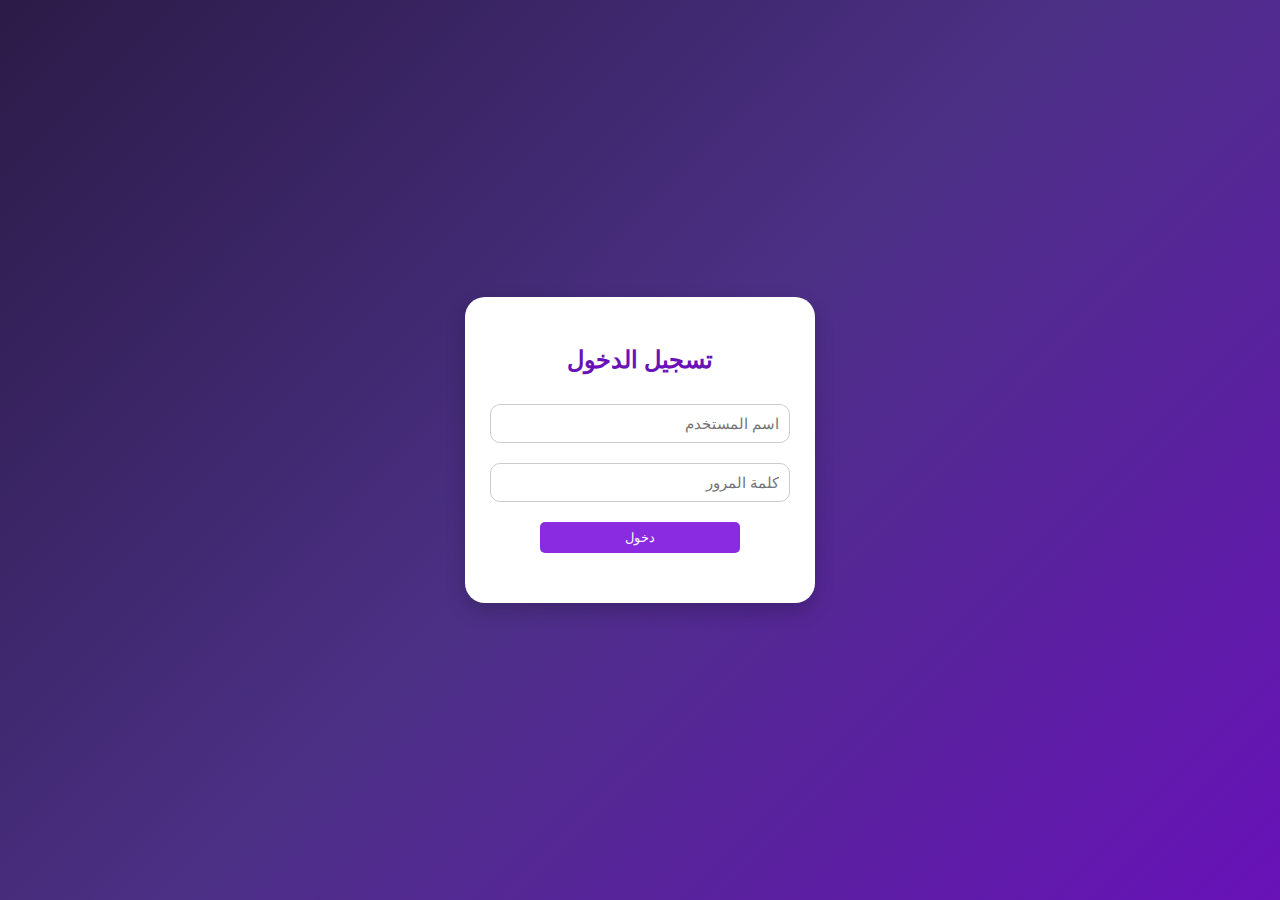
<file: login.html>
<!DOCTYPE html>
<html lang="ar">
<head>
  <meta charset="UTF-8">
  <title>login</title>
  <link rel="stylesheet" href="style.css">
  <style>
    body {
      font-family: 'Segoe UI', Tahoma, sans-serif;
      background: linear-gradient(135deg, #2b1b47, #4c3086, rgb(104, 18, 184));
      display: flex;
      justify-content: center;
      align-items: center;
      height: 100vh;
padding: 0%;
      margin: 0;
    }

    .login-container {
      background: #fff;
      padding: 30px 25px;
      border-radius: 20px;
      box-shadow: 0 8px 20px rgba(0, 0, 0, 0.2);
      width: 300px;
      text-align: center;
    }

    h2 {
      color: rgb(104, 18, 184);
      margin-bottom: 20px;
    }

    input {
      width: 100%;
      padding: 10px;
      margin: 10px 0;
      border-radius: 10px;
      font-size: 15px;
      box-sizing: border-box;
    }

    input {
      border: 1px solid #ccc;
    }

    .btn {
      border: none;
      width: 100% !important;
      border-radius: 5px;
      margin: 10px;
    }


    .error {
      color: red;
      margin-top: 10px;
      font-size: 14px;
    }
  </style>
</head>
<body>

  <div class="login-container">
    <h2>تسجيل الدخول</h2>
    <input type="text" id="username" placeholder="اسم المستخدم">
    <input type="password" id="password" placeholder="كلمة المرور">
    <button onclick="login()" class="btn">دخول</button>
    <div id="error" class="error"></div>
  </div>

  <script>
    function login() {
      const user = document.getElementById("username").value;
      const pass = document.getElementById("password").value;
      const error = document.getElementById("error");

      if (user === "admin" && pass === "12345") {
        window.location.href = "dash.html";
      } else {
        error.textContent = "اسم المستخدم أو كلمة المرور غير صحيحة!";
      }
    }
  </script>

</body>
</html>
</file>
<file: style.css>
.logo {
    width: 120px;
}
.navbar-brand,
.nav-link {
    color: #fff !important;
}
.navbar {
    background-color: blueviolet !important;
    color: aliceblue;
    position: fixed;
    top: 0;
    width: 100%;
    z-index: 1000;
    transition: background-color 0.3s, opacity 0.3s;
}
.nav-link:hover{
    color: rgb(236, 151, 255) !important;
}
.navbar.scrolled {
    background-color: rgba(138, 43, 226, 0.5);
    opacity: 0.8;
}

.navbar .dropdown-menu {
    border-radius: 10px;
    background-color: blueviolet;
    display: none;
}

.nav-item.dropdown:hover .dropdown-menu {
    display: block;
    animation: fadeDown 0.3s ease-in-out;
}

.dropdown-item {
    color: #fff !important;
    transition: all 0.3s ease;
}

.dropdown-item:hover,
.dropdown-item:focus {
    background-color: transparent !important;
    transform: translateX(5px);
}

body, html {
  margin: 0 !important;
  padding: 0 !important;
  overflow-x: hidden;
}

.home {
  background-color: blueviolet;
  color: aliceblue;
}

.h{
    padding: 100px 100px 50px 50px;
}


.home h1 {
    color: aliceblue;
    font-size: 40px;
    line-height: 56px;

}


.about {
    align-items: center;
}

.about hr,
#services hr {
    width: 120px;
    height: 3px;
    background-color: blueviolet;
    margin: 0 auto;
    opacity: 1;
    margin-top: 20px;
}

.about p {
    color: #444;
}

.about_img {
    padding-left: 50px;
}

.feature,
.about,
#services {
    color: rgb(94, 6, 175);
}

.feature li {
    background: #f8f9fa;
    border-radius: 5px;
    
    box-shadow: 0 4px 10px rgb(94, 6, 175, 0.1) !important;
    transition: transform 0.5s ease, box-shadow 0.3s ease;
}
#services h6 {
    color: #18397c;
}

.icon-circle {
    width: 50px;
    height: 50px;
    border-radius: 50%;
    background-color: #6f42c1;
    color: white;
    display: flex;
    justify-content: center;
    align-items: center;
    flex-shrink: 0;
    box-shadow: 0 4px 10px rgb(94, 6, 175, 0.2);

}

.card {
    direction: rtl;
    text-align: right;
    box-shadow: 0 4px 10px rgb(94, 6, 175, 0.2) !important;
    opacity: 1;
    transition: transform 0.5s ease, box-shadow 0.3s ease;
    border-radius: 20px;
    height: 100%;
}

.card:hover , .feature li:hover{
    box-shadow: 0 4px 10px rgba(132, 22, 235, 0.3) !important;
    transform: translateY(-10px) !important;
}


.contact-card {
    background-color: #f8f9fa;
    box-shadow: 0 2px 6px rgba(0, 0, 0, 0.08);
    padding: 20px;
    border-radius: 8px;
    margin-bottom: 20px;
    text-align: center;
}

.contact-icon {
    font-size: 2rem;
    color: rgb(138, 43, 226);
}

.btn {
    font-size: 0.8rem;
    padding: 0.5rem 1rem;
    max-width: 200px;
    text-align: center;
    background-color: rgb(138, 43, 226) !important;
    color: #f8f9fa !important;

}

.btn:hover {
    background-color: rgb(104, 18, 184) !important;
    color: #f8f9fa !important;
}

.form {
    padding-top: 20px;
    background-color: #f8f9fa;
    box-shadow: 0 2px 6px rgba(0, 0, 0, 0.08);
}

input {
    text-align: right;
}



footer .rounded-circle {
    width: 40px;
    height: 40px;
}

.footer {
    background-color: blueviolet !important;
    color: antiquewhite;
}

footer img {
    max-width: 120px;
    height: auto;
}
</file>
